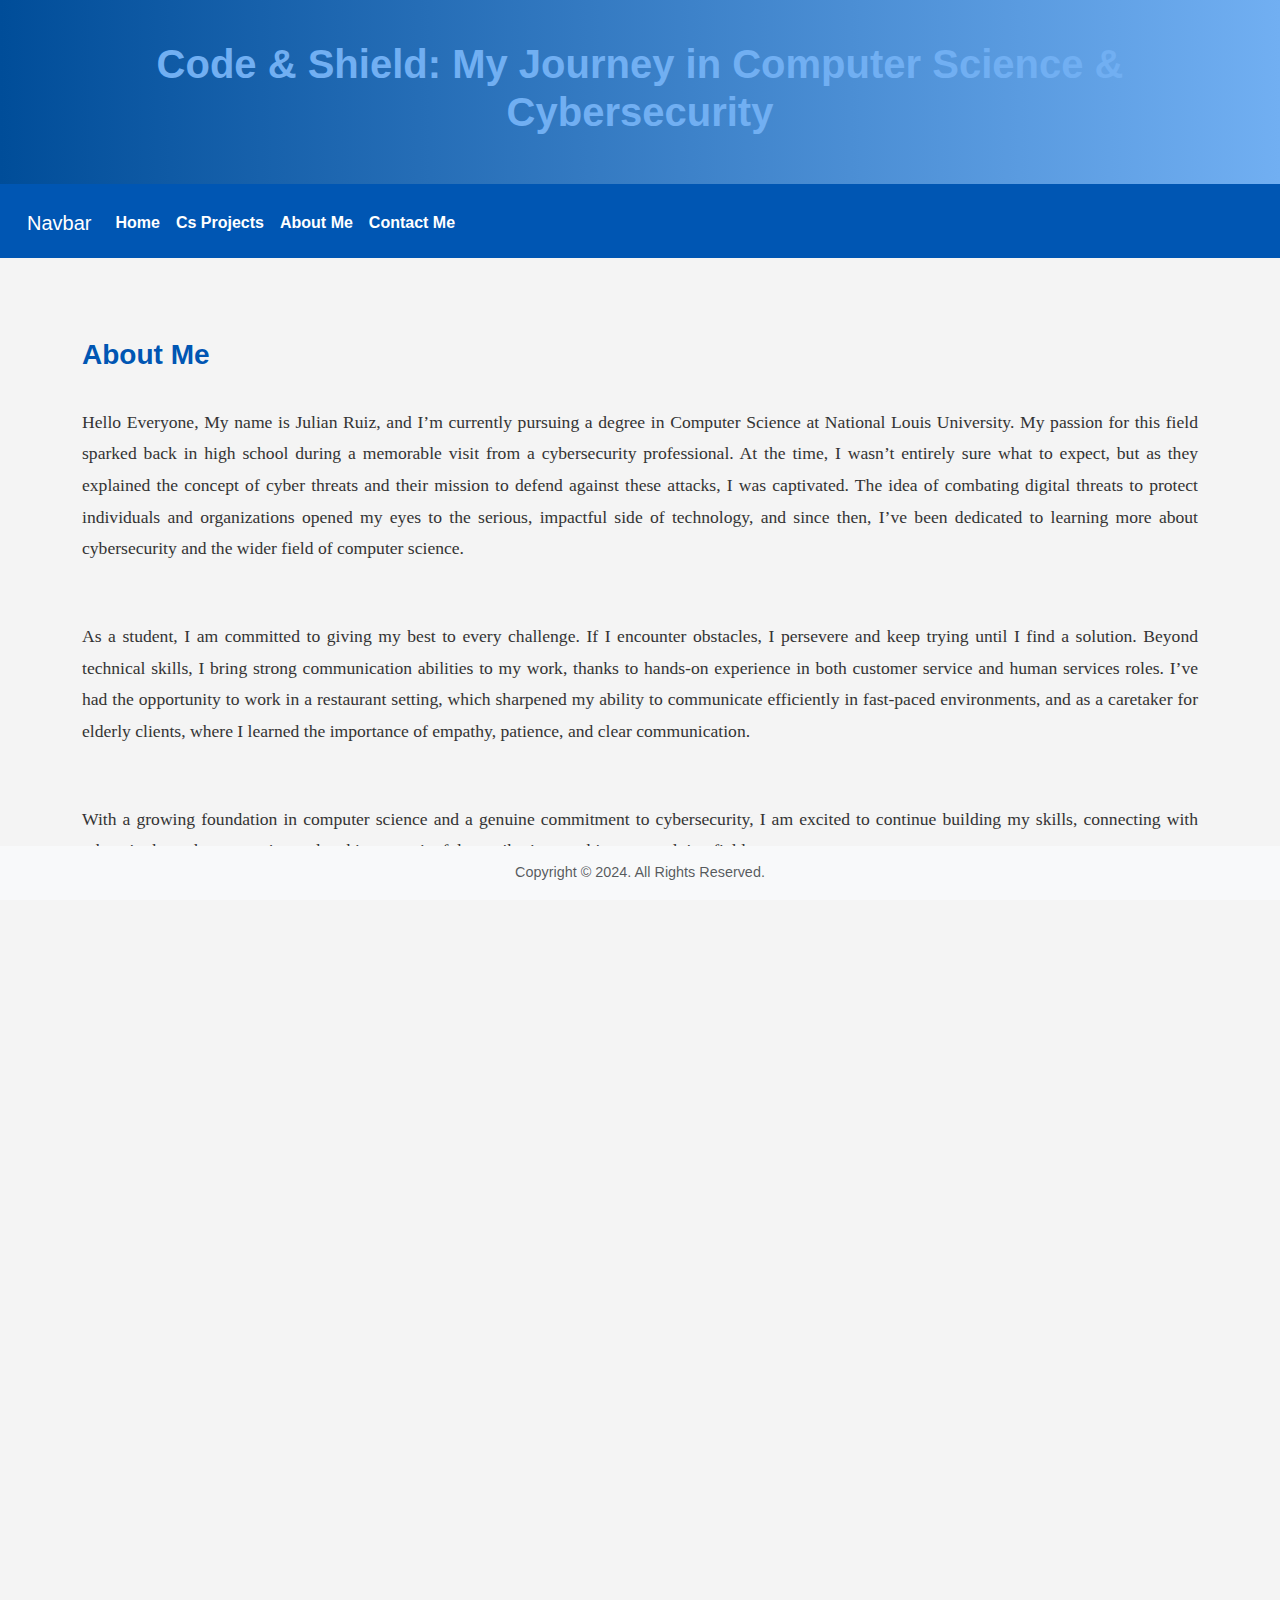
<file: About Me.html>
<!DOCTYPE html>
<html lang="en">
  <head>
    <meta charset="utf-8">
    <meta name="viewport" content="width=device-width, initial-scale=1">
    <title>My Bootstrap Website</title>
    <link href="https://cdn.jsdelivr.net/npm/bootstrap@5.3.3/dist/css/bootstrap.min.css" rel="stylesheet" integrity="sha384-QWTKZyjpPEjISv5WaRU9OFeRpok6YctnYmDr5pNlyT2bRjXh0JMhjY6hW+ALEwIH" crossorigin="anonymous">
    <link href="style.css" rel="stylesheet">
  </head>
  <body>
    <header>
      <div class="container">
        <div class="row">
          <h1>Code & Shield: My Journey in Computer Science & Cybersecurity</h1>

        </div>
        
      </div>
      
    </header>
    <nav class="navbar navbar-expand-lg bg-body-tertiary">
      <div class="container-fluid">
        <a class="navbar-brand" href="#">Navbar</a>
        <button class="navbar-toggler" type="button" data-bs-toggle="collapse" data-bs-target="#navbarNavAltMarkup" aria-controls="navbarNavAltMarkup" aria-expanded="false" aria-label="Toggle navigation">
          <span class="navbar-toggler-icon"></span>
        </button>
        <div class="collapse navbar-collapse" id="navbarNavAltMarkup">
          <div class="navbar-nav">
            <a class="nav-link active" aria-current="page" href="index.html">Home</a>
            <a class="nav-link" href="features.html">Cs Projects</a>
            <a class="nav-link" href="About Me.html">About Me</a>
            <a class="nav-link" href="contact-me.html">Contact Me</a>
          </div>
        </div>
      </div>
    </nav>

    <main>

      

    </main>
    <footer class="footer mt-auto py-3 bg-body-tertiary fixed-bottom">
      <div class="container">
        <span class="text-body-secondary">Copyright &copy; 2024. All Rights Reserved.</span>
      </div>
    </footer>

    <script src="https://cdn.jsdelivr.net/npm/bootstrap@5.3.3/dist/js/bootstrap.bundle.min.js" integrity="sha384-YvpcrYf0tY3lHB60NNkmXc5s9fDVZLESaAA55NDzOxhy9GkcIdslK1eN7N6jIeHz" crossorigin="anonymous"></script>
  </body>
  <div class="container">
    <div class="row">

      <h3>About Me</h3>
      <p style="font-family:'Times New Roman';">Hello Everyone,
        My name is Julian Ruiz, and I’m currently pursuing a degree in Computer Science at National Louis University. My passion for this field sparked back in high school during a memorable visit from a cybersecurity professional. At the time, I wasn’t entirely sure what to expect, but as they explained the concept of cyber threats and their mission to defend against these attacks, I was captivated. The idea of combating digital threats to protect individuals and organizations opened my eyes to the serious, impactful side of technology, and since then, I’ve been dedicated to learning more about cybersecurity and the wider field of computer science. </p>

      <p style="font-family:'Times New Roman';"> As a student, I am committed to giving my best to every challenge. If I encounter obstacles, I persevere and keep trying until I find a solution. Beyond technical skills, I bring strong communication abilities to my work, thanks to hands-on experience in both customer service and human services roles. I’ve had the opportunity to work in a restaurant setting, which sharpened my ability to communicate efficiently in fast-paced environments, and as a caretaker for elderly clients, where I learned the importance of empathy, patience, and clear communication.</p>

      <p style="font-family:'Times New Roman';"> With a growing foundation in computer science and a genuine commitment to cybersecurity, I am excited to continue building my skills, connecting with others in the tech community, and making meaningful contributions to this ever-evolving field.</p>

      

      <style>
        
        
        
        h1 {
            text-align: center;
            color: #71AFF2;
        }
        h2 {
            color: #71AFF2;
            margin-bottom: 10px;
        }
        ul {
            margin: 10px 0;
            padding: 0 20px;
            list-style: disc;
        }
        li {
            margin-bottom: 5px;
        }
    </style>
</head>
<body>
    <div class="container">
        <h1>Course Information</h1>

        <h2>CSS-210: Intro to Networking and CSS-400: Advanced Studies in Information Security</h2>
        <p>These courses helped me focus on networking principles and advanced cybersecurity practices:</p>
        <ul>
            <li><strong>CSS-210:</strong>
                <ul>
                    <li>Covers network architectures, protocols (TCP/IP, Ethernet), and wireless communications.</li>
                    <li>Includes practical skills like IP addressing, subnetting, and troubleshooting.</li>
                </ul>
            </li>
            <li><strong>CSS-400:</strong>
                <ul>
                    <li>Explores cryptography, network defense, penetration testing, and risk management.</li>
                    <li>Emphasizes hands-on labs for securing and managing networks effectively.</li>
                </ul>
            </li>
        </ul>

        <h2>CSS-301: Applied Object-Oriented Programming and CSS-225: Intro to Applied Programming</h2>
        <p>These programming courses helped me build skills from beginner to advanced levels:</p>
        <ul>
            <li><strong>CSS-225:</strong>
                <ul>
                    <li>Introduces basic programming concepts like variables, loops, and data structures.</li>
                    <li>Focuses on practical coding skills in languages like Python or Java.</li>
                </ul>
            </li>
            <li><strong>CSS-301:</strong>
                <ul>
                    <li>Applies object-oriented principles like inheritance, polymorphism, and abstraction.</li>
                    <li>Includes real-world projects, design patterns, and unit testing.</li>
                </ul>
            </li>
        </ul>

        <h2>CSS-220: Discrete Structures and CSS-225: Intro to Applied Programming</h2>
        <p>This pairing combines mathematical foundations with programming applications:</p>
        <ul>
            <li><strong>CSS-220:</strong>
                <ul>
                    <li>Covers logic, set theory, graph theory, and algorithms.</li>
                    <li>Focuses on applying mathematics to solve computational problems.</li>
                </ul>
            
        </ul>
    </div>
</body>
  
      

    </div>
  </div>
</html>
</file>
<file: style.css>
.navbar {
	background-color:#71AFF2 !important;
}

.nav-link, .navbar-brand {
	color: #ffffff;
}
.nav-link:hover {
	color: #000000;
}


h3 {
	padding:;
}

h2 {
	padding: 10px;
}

h4 {
	padding: ;
}

p {
	padding: 20px;
	font-size: 20px;
}

logoImg {
	width: 200px;
}

.logoImg {
	text-align: center;
}

/* table */
table, td, th {
	border: 1px solid #cccccc;
	border-spacing: 0;
}

table {
	width: 100%;
}

th {
	font-family: Georgia, serif;
	background-color: #71AFF2;
}

th, td {
	padding: 10px 30px;
}

ul {
	padding: 25px;
}

#videolayout {
	border: 0px;
}

.YouTubeVideo {
	border: 0px;
	background-color: ;
	vertical-align: top;
}

html, body {
    height: 100%;
    margin: 0; /* Remove default margin */
    overflow-x: hidden; /* Hide horizontal overflow if needed */
}

/* General Styles */
body {
    font-family: 'Arial', sans-serif;
    background-color: #f8f9fa; /* Light gray background */
    color: #333;
    margin: 0;
}

/* Header */
header {
    background-color: #007bff; /* Bootstrap primary blue */
    color: white;
    padding: 20px 0;
    text-align: center;
}

/* Navbar */
.navbar {
    background-color: #343a40 !important; /* Dark background */
}

.navbar-nav .nav-link {
    color: white !important;
    transition: 0.3s;
}

.navbar-nav .nav-link:hover {
    color: #17a2b8 !important; /* Light blue hover effect */
}

/* Hero Image Section */
.full-width-image {
    position: relative;
    width: 100%;
    height: 300px; /* Adjust height as needed */
    overflow: hidden;
}

.full-width-image img {
    width: 100%;
    height: 100%;
    object-fit: cover;
}

.centered-text {
    position: absolute;
    top: 50%;
    left: 50%;
    transform: translate(-50%, -50%);
    color: white;
    font-size: 2.5rem;
    font-weight: bold;
    text-shadow: 2px 2px 6px rgba(0, 0, 0, 0.7);
}

/* Main Content */
main .container {
    margin-top: 30px;
}

p {
    font-size: 1.1rem;
    line-height: 1.6;
    text-align: justify;
}

/* Video Section */
#videolayout {
    width: 100%;
    margin-top: 30px;
    border-collapse: collapse;
}

.YouTubeVideo {
    padding: 15px;
    text-align: center;
}

/* Footer */
footer {
    background-color: #343a40;
    color: white;
    text-align: center;
    padding: 10px 0;
    position: relative;
    bottom: 0;
    width: 100%;
}

html, body {
    height: 100%;
    margin: 0;
    padding: 0;
    overflow-x: hidden; /* Prevent horizontal scroll issues */
}

/* Make sure main content fills available space */
main {
    min-height: calc(10vh - 10px); /* Adjust based on your header/footer size */
    padding-bottom: 70px; /* Prevent content from being hidden behind footer */
}

/* Fix footer to be visible but not block content */
footer {
    background-color: #343a40;
    color: white;
    text-align: center;
    padding: 10px 0;
    width: 100%;
    position: absolute;
    bottom: 0;
}

/* Ensure container can expand properly */
.container {
    min-height: calc(0vh - 0px); /* Adjust based on header/footer */
}

/* Import Google Fonts for better typography */
@import url('https://fonts.googleapis.com/css2?family=Montserrat:wght@400;700&display=swap');

/* 🌍 Global Styles */
body {
    font-family: 'Montserrat', sans-serif;
    background-color: #f4f4f4; /* Light gray background */
    color: #333;
    margin: 0;
    padding: 0;
}

/* 📌 Header Styles */
header {
    background: linear-gradient(to right, #004d99, #71AFF2);
    color: white;
    text-align: center;
    padding: 40px 20px;
    border-bottom: 4px solid #0056b3;
}

header h1 {
    font-size: 2.5rem;
    font-weight: 700;
}

/* 🔍 Navbar */
.navbar {
    background-color: #0056b3 !important;
    padding: 15px;
}

.navbar-nav .nav-link {
    color: white !important;
    font-weight: bold;
    transition: color 0.3s ease-in-out;
}

.navbar-nav .nav-link:hover {
    color: #ffcc00 !important;
    text-decoration: underline;
}

/* 🎨 Main Content Styling */
main .container {
    margin-top: 40px;
    padding: 20px;
    background: white;
    border-radius: 10px;
    box-shadow: 0px 4px 10px rgba(0, 0, 0, 0.1);
}

/* 📜 About Me Section */
h3 {
    color: #0056b3;
    font-weight: bold;
    margin-bottom: 15px;
}

p {
    font-size: 1.1rem;
    line-height: 1.8;
}

/* 🔵 Side Columns */
.col-md-9 {
    background-color: #e3f2fd; /* Light Blue */
    padding: 20px;
    border-radius: 10px;
}

.col-md-3 {
    background-color: #ffeb99; /* Light Yellow */
    padding: 20px;
    border-radius: 10px;
}

/* 📌 Footer */
footer {
    background-color: #333;
    color: white;
    text-align: center;
    padding: 15px;
    width: 100%;
    font-size: 0.9rem;
}

/* 🎥 Video Section */
.YouTubeVideo {
    width: 100%;
    max-width: 600px;
    margin: 0 auto;
    display: block;
}

/* 📂 Course Information Section */
h2 {
    color: #004d99;
    margin-top: 20px;
}

ul {
    list-style: square;
    padding-left: 20px;
}

/* 🔥 Buttons and Links */
.btn-primary {
    background-color: #004d99;
    border: none;
    padding: 10px 20px;
    font-weight: bold;
    transition: background 0.3s;
}

.btn-primary:hover {
    background-color: #ffcc00;
    color: #333;
}
</file>
